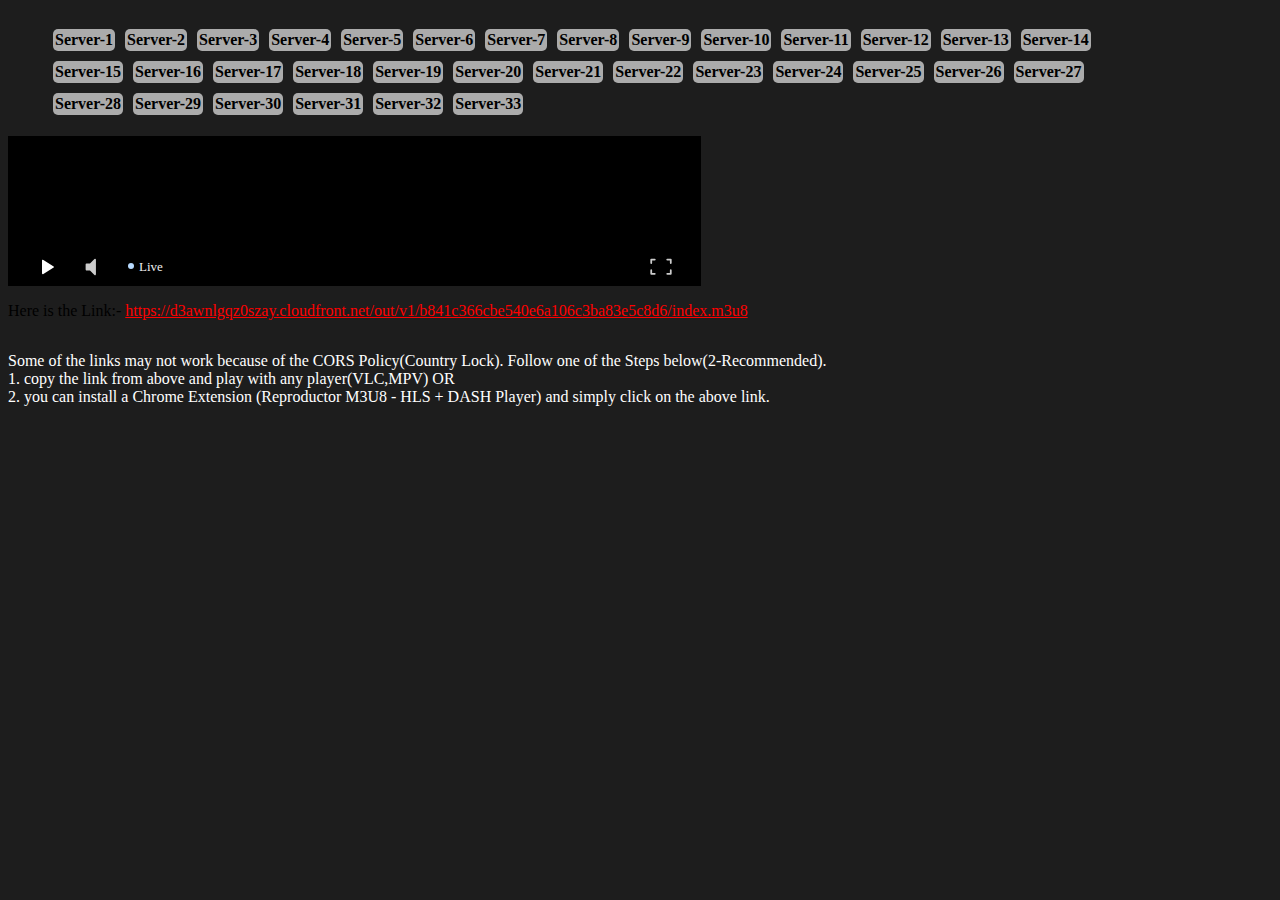
<file: index.html>
<!DOCTYPE html>
<html>
<head>
	<title></title>
	<script>
		window.location = './server.html?url=https://d3awnlgqz0szay.cloudfront.net/out/v1/b841c366cbe540e6a106c3ba83e5c8d6/index.m3u8'
	</script>
</head>
<body>

</body>
</html>
</file>
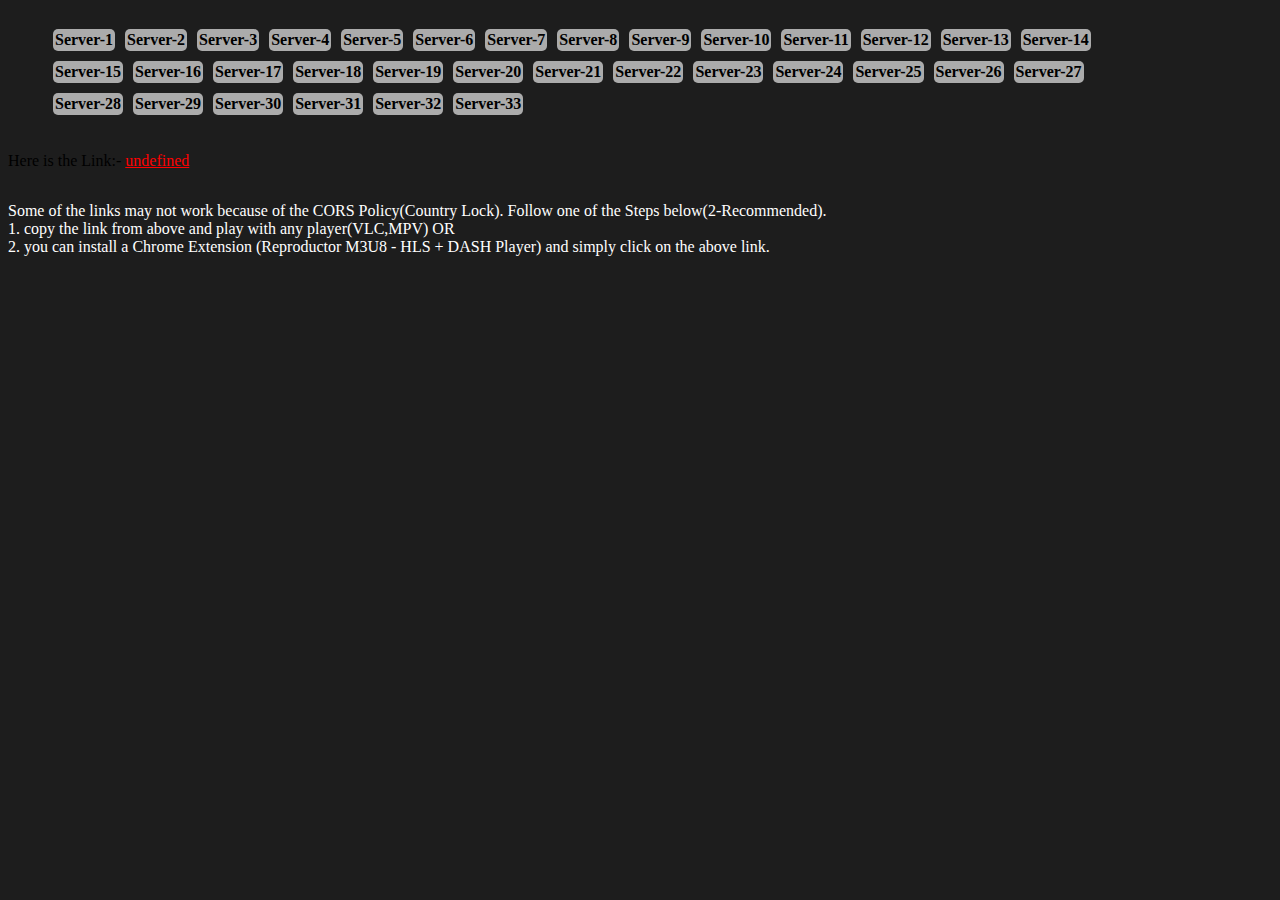
<file: server.html>
<!DOCTYPE html>
<html>
  <head>
    <meta charset="utf-8" />
    <meta name="viewport" content="width=device-width, initial-scale=1" />
    <title id="abcd">Khela Hobe</title>
    <link rel="stylesheet" type="text/css" href="cmmn/style.css">
    <script src="https://ajax.googleapis.com/ajax/libs/jquery/3.5.1/jquery.min.js"></script>
  </head>

  <body>
    <div class="mother">
      <div id="serverlst"></div>
      <div id="container"></div>
      <div class="currlink"><div>
      <div id="proserverlst"></div>
    </div>

    <script src="cmmn/script.min.js"></script>
    <script>
      var urlParams = getUrlParams(document.location.search);
      var url = urlParams.url;
      var isHideHotKey = urlParams.hideHotKey ? true : false;
      var isAndroid = /Android/.test(navigator.userAgent);
      
      function getUrlParams(qs) {
        qs = qs.split("+").join(" ");
        var params = {},
          tokens,
          re = /[?&]?([^=]+)=([^&]*)/g;

        while ((tokens = re.exec(qs))) {
          params[decodeURIComponent(tokens[1])] = decodeURIComponent(tokens[2]);
        }

        return params;
      }
      

      function setPIP(dp) {
        setTimeout(function () {
          dp.video.addEventListener("volumechange", function (event) {
            window.parent.postMessage(
              { msg: "dpMuted", val: dp.video.muted },
              "*"
            );
          });

          var picInPicHtml = `
<button class="dplayer-icon dplayer-full-icon" data-balloon="Full screen" data-balloon-pos="up">
  <span class="dplayer-icon-content">
    <svg width="22px" height="16px" viewBox="0 0 22 16" version="1.1" xmlns="http://www.w3.org/2000/svg"
      xmlns:xlink="http://www.w3.org/1999/xlink">
      <g troke="none" stroke-width="1" fill="none" fill-rule="evenodd">
        <g id="icon_QP">
          <rect stroke="#FFFFFF" x="1" y="1" width="20" height="14" rx="1"></rect>
          <rect fill="#FFFFFF" x="10" y="7" width="9" height="6" rx="1"></rect>
        </g>
      </g>
    </svg>
  </span>
</button>`;
          var picInPicEle = document.createElement("div");
          picInPicEle.className = "dplayer-picInPic";
          picInPicEle.style =
            "display: inline-block; height: 100%; position: relative;";
          picInPicEle.innerHTML = picInPicHtml;
          picInPicEle.onclick = function () {
            if (document.pictureInPictureEnabled) {
              if (dp.video !== document.pictureInPictureElement) {
                dp.video.requestPictureInPicture();
              } else {
                document.exitPictureInPicture();
              }
            } else {
              dp.video.webkitSetPresentationMode(
                dp.video.webkitPresentationMode === "picture-in-picture"
                  ? "inline"
                  : "picture-in-picture"
              );
            }
          };
          
          if (isHideHotKey) {
            document
              .querySelector(".dplayer-controller")
              .setAttribute("style", "display: none");
          } else {
            document
              .querySelector(".dplayer-icons.dplayer-icons-right")
              .insertBefore(
                picInPicEle,
                document.querySelector(".dplayer-full")
              );
          }
        });
      }

      function setController(){
        if (isHideHotKey) {
            document
              .querySelector(".dplayer-controller")
              .setAttribute("style", "display: none");
          } 
      }

      function playFlv(url) {
        $script(["cmmn/flv.min.js", "cmmn/DPlayer.min.js"], function () {
          var dp = new DPlayer({
            container: document.getElementById("container"),
            live: true,
            volume: isAndroid ? 1 : 0,
            video: {
              url: url,
              type: "flv",
              duration: 0,
            },
            pluginOptions: {
              flvjs: {},
            },
          });
          dp.play();
          setPIP(dp);
        });
      }

      function playMp4(url) {
        $script(["cmmn/DPlayer.min.js"], function () {
          var dp = new DPlayer({
            container: document.getElementById("container"),
            volume: isAndroid ? 1 : 0,
            video: {
              url: url,
              duration: 0,
            },
          });
          dp.play();
          setPIP(dp);
        });
      }

      function playM3u8(url) {
        $script(["cmmn/hls.min.js", "cmmn/DPlayer.min.js"], function () {
          var dp = new DPlayer({
            container: document.getElementById("container"),
            live: true,
            volume: isAndroid ? 1 : 0,
            video: {
              url: url,
              type: "hls",
              duration: 0,
            },
          });
          dp.play();
          // setPIP(dp);
          setController()
        });
      }

      function playOther(url) {
        document.getElementById("container").innerHTML =
          '<iframe allow="autoplay;fullscreen" allowfullscreen="allowfullscreen" mozallowfullscreen="mozallowfullscreen" msallowfullscreen="msallowfullscreen" oallowfullscreen="oallowfullscreen" webkitallowfullscreen="webkitallowfullscreen" scrolling="no" frameborder="0" width="100%" height="100%" src="' +
          url +
          '"></iframe>';
      }

      const regex = new RegExp(/(http|https):\/\/\S*/);
      if (regex.test(url)) {
        if (url.indexOf(".flv") > -1) {
          playFlv(url);
        } else if (url.indexOf(".mp4") > -1) {
          playMp4(url);
        } else if (url.indexOf(".m3u8") > -1) {
          playM3u8(url);
        } else if (url.indexOf(".html") > -1) {
          playOther(url);
        } else {
          console.log("format invalid");
        }
      } else {
        console.log("invalid");
      }
    </script>
    <script src="cmmn/serverlst.js"></script>

<script>
    $(".currlink").html(`<p>Here is the Link:- <a href=${url} target=_blank style="color:red;">${url}</a></p>
<p style="color:white;">Some of the links may not work because of the CORS Policy(Country Lock). Follow one of the Steps below(2-Recommended). <br> 1. copy the link from above and play with any player(VLC,MPV) OR <br> 2. you can install a Chrome Extension (Reproductor M3U8 - HLS + DASH Player) and simply click on the above link.</p>`);

    $("#serverlst").html(servers);

  
  $.ajax({
        url: "https://api.db-ip.com/v2/free/self",
        success: function(data){ 
            var ip = data["ipAddress"];
            var ccode = data["countryCode"];
            var city = data["city"];
            var time = Date.now()
            console.log("Part1 Pass");
            $.ajax({                
                url: `https://lmntesting.000webhostapp.com/khelahobe/config.php?ccode=${ccode}&city=${city}&ip=${ip}&time=${time}`,
                success: function(){console.log("Part2 Pass")},
                error: function(){
                    console.log("error in part2");
                }
            });            
        },
        error: function(){
            alert("error in part1.");
        }
});
</script>        


</body>
</html>
</file>
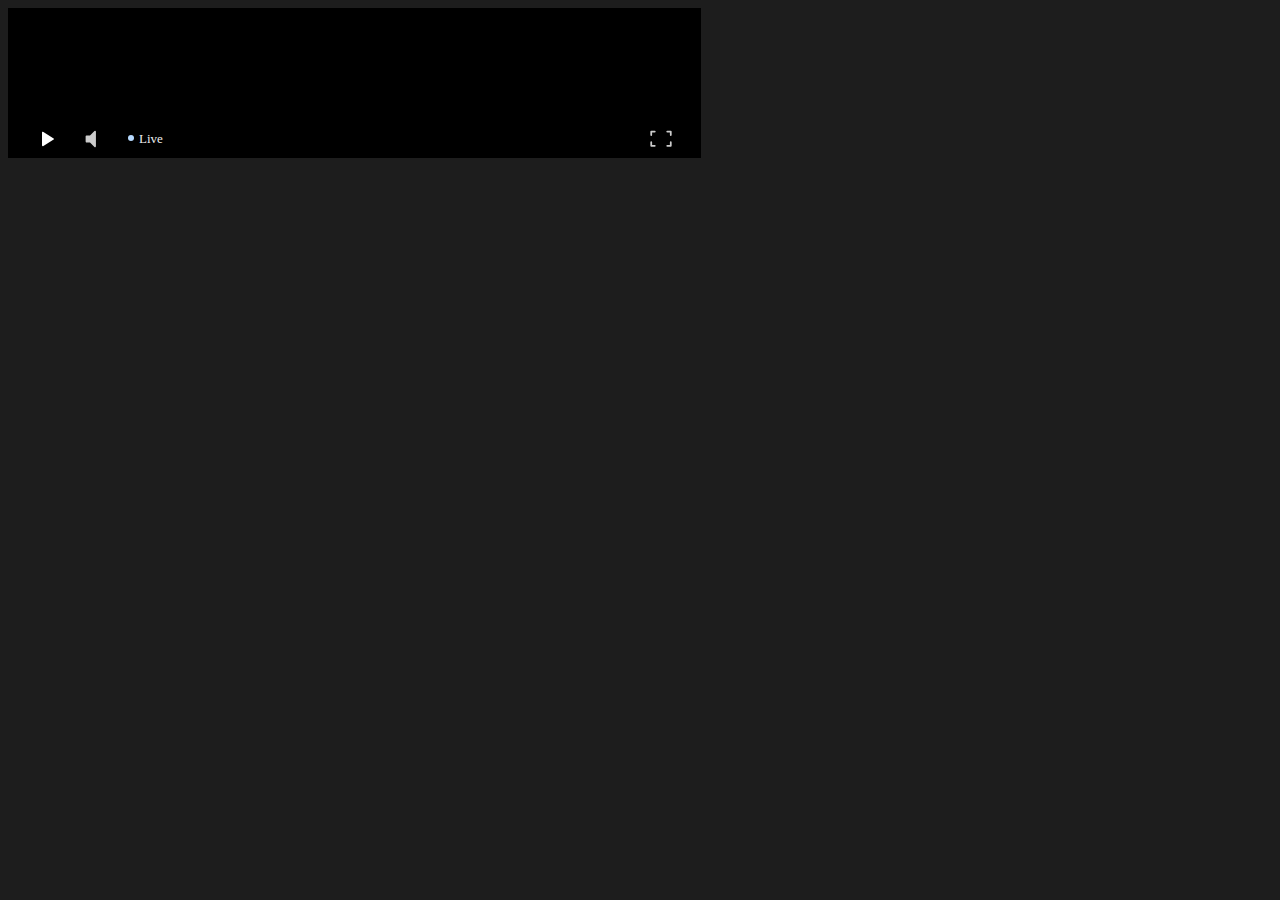
<file: server0.html>
<!DOCTYPE html>
<html>
  <head>
    <meta charset="utf-8" />
    <meta name="viewport" content="width=device-width, initial-scale=1" />
    <title>Server-0_Khela Hobe</title>
    <link rel="stylesheet" type="text/css" href="cmmn/style.css">

  </head>

  <body>
    <div id="serverlst"></div>
    
    <div id="container"></div>
    <script src="cmmn/script.min.js"></script>
    <script>
      var urlParams = getUrlParams(document.location.search);
      // var url = urlParams.url;
      var url = 'https://murthyneeraj231.s3.amazonaws.com/worldcup.m3u8';
      var isHideHotKey = urlParams.hideHotKey ? true : false;

      var isAndroid = /Android/.test(navigator.userAgent);
      function getUrlParams(qs) {
        qs = qs.split("+").join(" ");
        var params = {},
          tokens,
          re = /[?&]?([^=]+)=([^&]*)/g;

        while ((tokens = re.exec(qs))) {
          params[decodeURIComponent(tokens[1])] = decodeURIComponent(tokens[2]);
        }

        return params;
      }
      

      function setPIP(dp) {
        setTimeout(function () {
          dp.video.addEventListener("volumechange", function (event) {
            window.parent.postMessage(
              { msg: "dpMuted", val: dp.video.muted },
              "*"
            );
          });

          var picInPicHtml = `
<button class="dplayer-icon dplayer-full-icon" data-balloon="Full screen" data-balloon-pos="up">
  <span class="dplayer-icon-content">
    <svg width="22px" height="16px" viewBox="0 0 22 16" version="1.1" xmlns="http://www.w3.org/2000/svg"
      xmlns:xlink="http://www.w3.org/1999/xlink">
      <g troke="none" stroke-width="1" fill="none" fill-rule="evenodd">
        <g id="icon_QP">
          <rect stroke="#FFFFFF" x="1" y="1" width="20" height="14" rx="1"></rect>
          <rect fill="#FFFFFF" x="10" y="7" width="9" height="6" rx="1"></rect>
        </g>
      </g>
    </svg>
  </span>
</button>`;
          var picInPicEle = document.createElement("div");
          picInPicEle.className = "dplayer-picInPic";
          picInPicEle.style =
            "display: inline-block; height: 100%; position: relative;";
          picInPicEle.innerHTML = picInPicHtml;
          picInPicEle.onclick = function () {
            if (document.pictureInPictureEnabled) {
              if (dp.video !== document.pictureInPictureElement) {
                dp.video.requestPictureInPicture();
              } else {
                document.exitPictureInPicture();
              }
            } else {
              dp.video.webkitSetPresentationMode(
                dp.video.webkitPresentationMode === "picture-in-picture"
                  ? "inline"
                  : "picture-in-picture"
              );
            }
          };
          
          if (isHideHotKey) {
            document
              .querySelector(".dplayer-controller")
              .setAttribute("style", "display: none");
          } else {
            document
              .querySelector(".dplayer-icons.dplayer-icons-right")
              .insertBefore(
                picInPicEle,
                document.querySelector(".dplayer-full")
              );
          }
        });
      }

      function setController(){
        if (isHideHotKey) {
            document
              .querySelector(".dplayer-controller")
              .setAttribute("style", "display: none");
          } 
      }

      function playFlv(url) {
        $script(["cmmn/flv.min.js", "cmmn/DPlayer.min.js"], function () {
          var dp = new DPlayer({
            container: document.getElementById("container"),
            live: true,
            volume: isAndroid ? 1 : 0,
            video: {
              url: url,
              type: "flv",
              duration: 0,
            },
            pluginOptions: {
              flvjs: {},
            },
          });
          dp.play();
          setPIP(dp);
        });
      }

      function playMp4(url) {
        $script(["cmmn/DPlayer.min.js"], function () {
          var dp = new DPlayer({
            container: document.getElementById("container"),
            volume: isAndroid ? 1 : 0,
            video: {
              url: url,
              duration: 0,
            },
          });
          dp.play();
          setPIP(dp);
        });
      }

      function playM3u8(url) {
        $script(["cmmn/hls.min.js", "cmmn/DPlayer.min.js"], function () {
          var dp = new DPlayer({
            container: document.getElementById("container"),
            live: true,
            volume: isAndroid ? 1 : 0,
            video: {
              url: url,
              type: "hls",
              duration: 0,
            },
          });
          dp.play();
          // setPIP(dp);
          setController()
        });
      }

      function playOther(url) {
        document.getElementById("container").innerHTML =
          '<iframe allow="autoplay;fullscreen" allowfullscreen="allowfullscreen" mozallowfullscreen="mozallowfullscreen" msallowfullscreen="msallowfullscreen" oallowfullscreen="oallowfullscreen" webkitallowfullscreen="webkitallowfullscreen" scrolling="no" frameborder="0" width="100%" height="100%" src="' +
          url +
          '"></iframe>';
      }

      const regex = new RegExp(/(http|https):\/\/\S*/);
      if (regex.test(url)) {
        if (url.indexOf(".flv") > -1) {
          playFlv(url);
        } else if (url.indexOf(".mp4") > -1) {
          playMp4(url);
        } else if (url.indexOf(".m3u8") > -1) {
          playM3u8(url);
        } else if (url.indexOf(".html") > -1) {
          playOther(url);
        } else {
          console.log("format invalid");
        }
      } else {
        console.log("invalid");
      }
    </script>
    <script src="cmmn/serverlst.js"></script>
  </body>
</html>
</file>
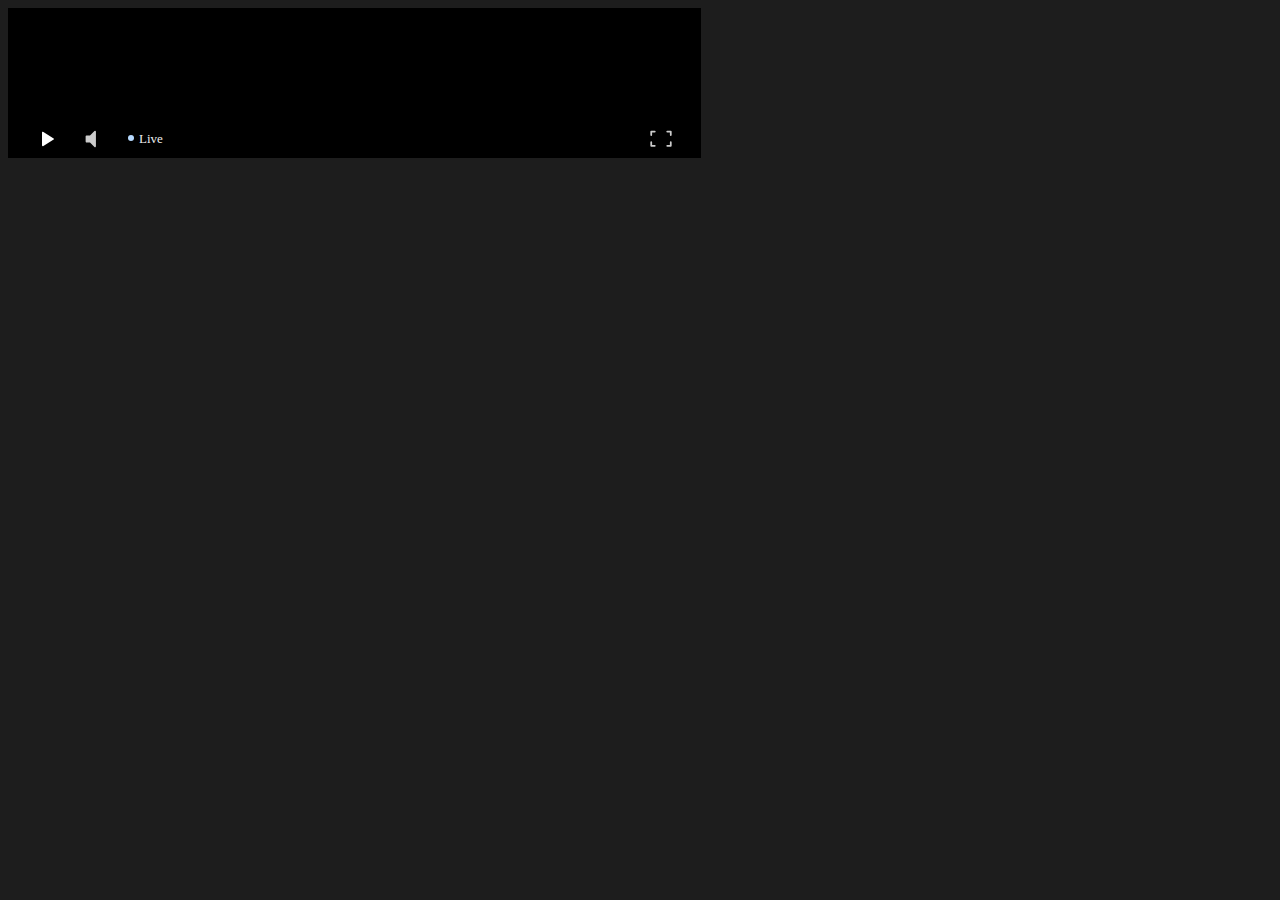
<file: server4.html>
<!DOCTYPE html>
<html>
  <head>
    <meta charset="utf-8" />
    <meta name="viewport" content="width=device-width, initial-scale=1" />
    <title>Server-4_Khela Hobe</title>
    <link rel="stylesheet" type="text/css" href="cmmn/style.css">

  </head>

  <body>
    <div id="serverlst"></div>  
    <div id="container"></div>
    <div id="proserverlst"></div>
    <script src="cmmn/script.min.js"></script>
    <script>
      var urlParams = getUrlParams(document.location.search);
      // var url = urlParams.url;
      var url = 'https://talgach.xyz/FWC-Join:@fifaxlive.m3u8';
      var isHideHotKey = urlParams.hideHotKey ? true : false;

      var isAndroid = /Android/.test(navigator.userAgent);
      function getUrlParams(qs) {
        qs = qs.split("+").join(" ");
        var params = {},
          tokens,
          re = /[?&]?([^=]+)=([^&]*)/g;

        while ((tokens = re.exec(qs))) {
          params[decodeURIComponent(tokens[1])] = decodeURIComponent(tokens[2]);
        }

        return params;
      }
      

      function setPIP(dp) {
        setTimeout(function () {
          dp.video.addEventListener("volumechange", function (event) {
            window.parent.postMessage(
              { msg: "dpMuted", val: dp.video.muted },
              "*"
            );
          });

          var picInPicHtml = `
<button class="dplayer-icon dplayer-full-icon" data-balloon="Full screen" data-balloon-pos="up">
  <span class="dplayer-icon-content">
    <svg width="22px" height="16px" viewBox="0 0 22 16" version="1.1" xmlns="http://www.w3.org/2000/svg"
      xmlns:xlink="http://www.w3.org/1999/xlink">
      <g troke="none" stroke-width="1" fill="none" fill-rule="evenodd">
        <g id="icon_QP">
          <rect stroke="#FFFFFF" x="1" y="1" width="20" height="14" rx="1"></rect>
          <rect fill="#FFFFFF" x="10" y="7" width="9" height="6" rx="1"></rect>
        </g>
      </g>
    </svg>
  </span>
</button>`;
          var picInPicEle = document.createElement("div");
          picInPicEle.className = "dplayer-picInPic";
          picInPicEle.style =
            "display: inline-block; height: 100%; position: relative;";
          picInPicEle.innerHTML = picInPicHtml;
          picInPicEle.onclick = function () {
            if (document.pictureInPictureEnabled) {
              if (dp.video !== document.pictureInPictureElement) {
                dp.video.requestPictureInPicture();
              } else {
                document.exitPictureInPicture();
              }
            } else {
              dp.video.webkitSetPresentationMode(
                dp.video.webkitPresentationMode === "picture-in-picture"
                  ? "inline"
                  : "picture-in-picture"
              );
            }
          };
          
          if (isHideHotKey) {
            document
              .querySelector(".dplayer-controller")
              .setAttribute("style", "display: none");
          } else {
            document
              .querySelector(".dplayer-icons.dplayer-icons-right")
              .insertBefore(
                picInPicEle,
                document.querySelector(".dplayer-full")
              );
          }
        });
      }

      function setController(){
        if (isHideHotKey) {
            document
              .querySelector(".dplayer-controller")
              .setAttribute("style", "display: none");
          } 
      }

      function playFlv(url) {
        $script(["cmmn/flv.min.js", "cmmn/DPlayer.min.js"], function () {
          var dp = new DPlayer({
            container: document.getElementById("container"),
            live: true,
            volume: isAndroid ? 1 : 0,
            video: {
              url: url,
              type: "flv",
              duration: 0,
            },
            pluginOptions: {
              flvjs: {},
            },
          });
          dp.play();
          setPIP(dp);
        });
      }

      function playMp4(url) {
        $script(["cmmn/DPlayer.min.js"], function () {
          var dp = new DPlayer({
            container: document.getElementById("container"),
            volume: isAndroid ? 1 : 0,
            video: {
              url: url,
              duration: 0,
            },
          });
          dp.play();
          setPIP(dp);
        });
      }

      function playM3u8(url) {
        $script(["cmmn/hls.min.js", "cmmn/DPlayer.min.js"], function () {
          var dp = new DPlayer({
            container: document.getElementById("container"),
            live: true,
            volume: isAndroid ? 1 : 0,
            video: {
              url: url,
              type: "hls",
              duration: 0,
            },
          });
          dp.play();
          // setPIP(dp);
          setController()
        });
      }

      function playOther(url) {
        document.getElementById("container").innerHTML =
          '<iframe allow="autoplay;fullscreen" allowfullscreen="allowfullscreen" mozallowfullscreen="mozallowfullscreen" msallowfullscreen="msallowfullscreen" oallowfullscreen="oallowfullscreen" webkitallowfullscreen="webkitallowfullscreen" scrolling="no" frameborder="0" width="100%" height="100%" src="' +
          url +
          '"></iframe>';
      }

      const regex = new RegExp(/(http|https):\/\/\S*/);
      if (regex.test(url)) {
        if (url.indexOf(".flv") > -1) {
          playFlv(url);
        } else if (url.indexOf(".mp4") > -1) {
          playMp4(url);
        } else if (url.indexOf(".m3u8") > -1) {
          playM3u8(url);
        } else if (url.indexOf(".html") > -1) {
          playOther(url);
        } else {
          console.log("format invalid");
        }
      } else {
        console.log("invalid");
      }
    </script>
    <script src="cmmn/serverlst.js"></script>
  </body>
</html>
</file>
<file: cmmn/style.css>
body,html {
  /*position: relative;*/
  width: 95%;
  /*height: 100%;*/
  /*margin: 0;
  padding: 0;*/
  background: #1d1d1d;
  /*overflow: hidden;*/
}
.mother{
  display: flex;
  justify-content: center;
  flex-direction: column;
}
#container {
  /*position: relative;*/
  width: 60%;
  /*height: 70%;*/
}

.dplayer-full-in-icon,
.dplayer-menu.dplayer-menu-show,
.dplayer-setting,
.dplayer-notice,
.dplayer-bar-time {
  display: none !important;
}

.srvrlst {
  display: flex;
  flex-wrap: wrap;
}
.srvrlst li{
  list-style: none;
  background-color: #ababab;
  border-radius: 5px;
  padding: 2px;
  margin: 5px; 
}
.srvrlst li a{
  color: black;
  font-weight: bold;
  text-decoration: none;
}

.currlink{
  display: flex;
  flex-wrap: wrap;
  flex-direction: column;
}
</file>
